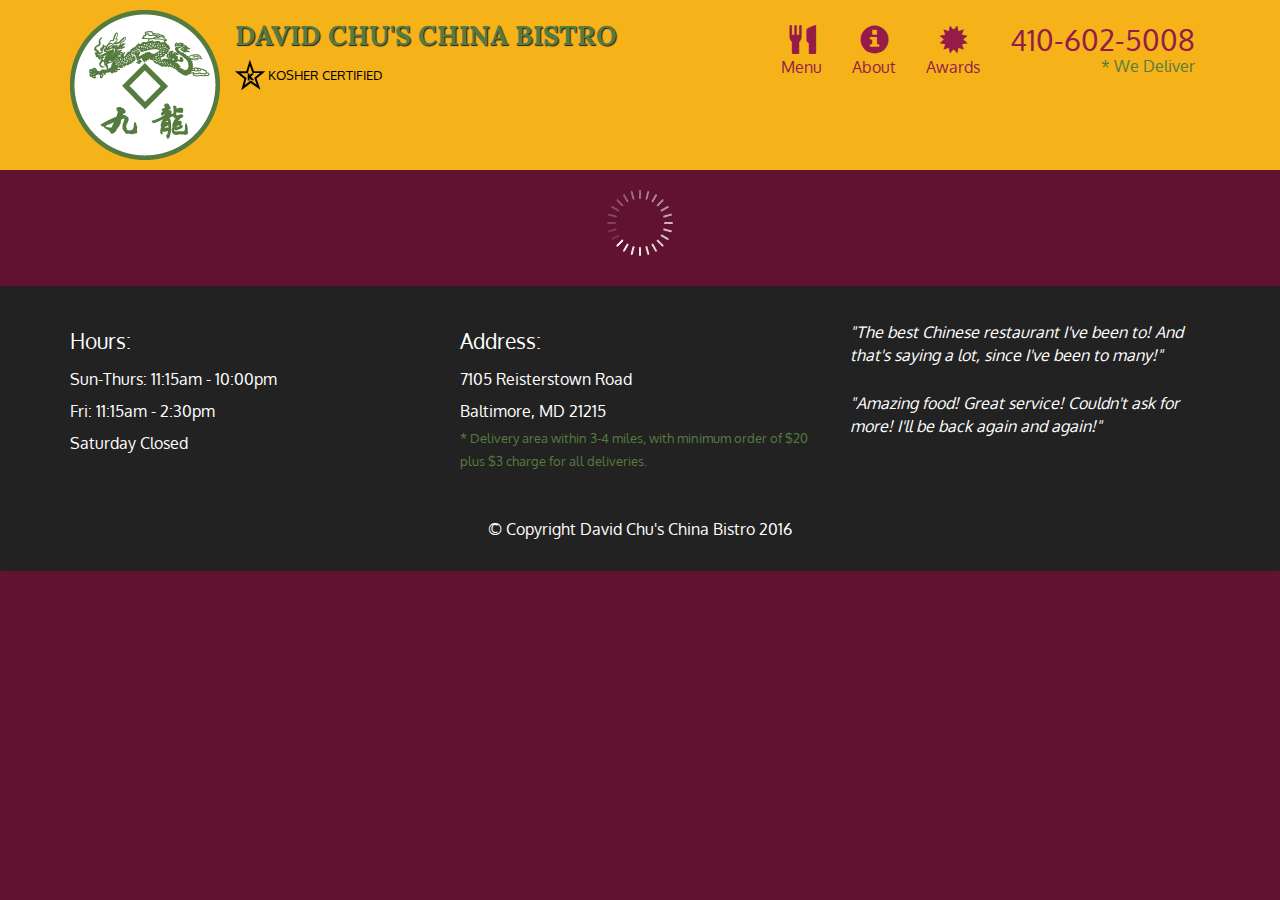
<file: a/index.html>
<!doctype html>
<html lang="en">
  <head>
    <meta charset="utf-8">
    <meta http-equiv="X-UA-Compatible" content="IE=edge">
    <meta name="viewport" content="width=device-width, initial-scale=1">
    <title>David Chu's China Bistro</title>
    <link rel="stylesheet" href="css/bootstrap.min.css">
    <link rel="stylesheet" href="css/styles.css">
    <link href='https://fonts.googleapis.com/css?family=Oxygen:400,300,700' rel='stylesheet' type='text/css'>
    <link href='https://fonts.googleapis.com/css?family=Lora' rel='stylesheet' type='text/css'>
  </head>
<body>
  <header>
    <nav id="header-nav" class="navbar navbar-default">
      <div class="container">
        <div class="navbar-header">
          <a href="index.html" class="pull-left visible-md visible-lg">
            <div id="logo-img" alt="Logo image"></div>
          </a>

          <div class="navbar-brand">
            <a href="index.html"><h1>David Chu's China Bistro</h1></a>
            <p>
              <img src="images/star-k-logo.png" alt="Kosher certification">
              <span>Kosher Certified</span>
            </p>
          </div>

          <button id="navbarToggle" type="button" class="navbar-toggle collapsed" data-toggle="collapse" data-target="#collapsable-nav" aria-expanded="false">
            <span class="sr-only">Toggle navigation</span>
            <span class="icon-bar"></span>
            <span class="icon-bar"></span>
            <span class="icon-bar"></span>
          </button>
        </div>
        
        <div id="collapsable-nav" class="collapse navbar-collapse">
           <ul id="nav-list" class="nav navbar-nav navbar-right">
            <li id="navHomeButton" class="visible-xs active">
              <a href="index.html">
                <span class="glyphicon glyphicon-home"></span> Home</a>
            </li>
            <li id="navMenuButton">
              <a href="#" onclick="$dc.loadMenuCategories();">
                <span class="glyphicon glyphicon-cutlery"></span><br class="hidden-xs"> Menu</a>
            </li>
            <li>
              <a href="#">
                <span class="glyphicon glyphicon-info-sign"></span><br class="hidden-xs"> About</a>
            </li>
            <li>
              <a href="#">
                <span class="glyphicon glyphicon-certificate"></span><br class="hidden-xs"> Awards</a>
            </li>
            <li id="phone" class="hidden-xs">
              <a href="tel:410-602-5008">
                <span>410-602-5008</span></a><div>* We Deliver</div>
            </li>
          </ul><!-- #nav-list -->
        </div><!-- .collapse .navbar-collapse -->
      </div><!-- .container -->
    </nav><!-- #header-nav -->
  </header>

  <div id="call-btn" class="visible-xs">
    <a class="btn" href="tel:410-602-5008">
    <span class="glyphicon glyphicon-earphone"></span>
    410-602-5008
    </a>
  </div>
  <div id="xs-deliver" class="text-center visible-xs">* We Deliver</div>

  <div id="main-content" class="container"></div>

  <footer class="panel-footer">
    <div class="container">
      <div class="row">
        <section id="hours" class="col-sm-4">
          <span>Hours:</span><br>
          Sun-Thurs: 11:15am - 10:00pm<br>
          Fri: 11:15am - 2:30pm<br>
          Saturday Closed
          <hr class="visible-xs">
        </section>
        <section id="address" class="col-sm-4">
          <span>Address:</span><br>
          7105 Reisterstown Road<br>
          Baltimore, MD 21215
          <p>* Delivery area within 3-4 miles, with minimum order of $20 plus $3 charge for all deliveries.</p>
          <hr class="visible-xs">
        </section>
        <section id="testimonials" class="col-sm-4">
          <p>"The best Chinese restaurant I've been to! And that's saying a lot, since I've been to many!"</p>
          <p>"Amazing food! Great service! Couldn't ask for more! I'll be back again and again!"</p>
        </section>
      </div>
      <div class="text-center">&copy; Copyright David Chu's China Bistro 2016</div>
    </div>
  </footer>

  <!-- jQuery (Bootstrap JS plugins depend on it) -->
  <script src="js/jquery-2.1.4.min.js"></script>
  <script src="js/bootstrap.min.js"></script>
  <script src="js/ajax-utils.js"></script>
  <script src="js/script.js"></script>
</body>
</html>
</file>
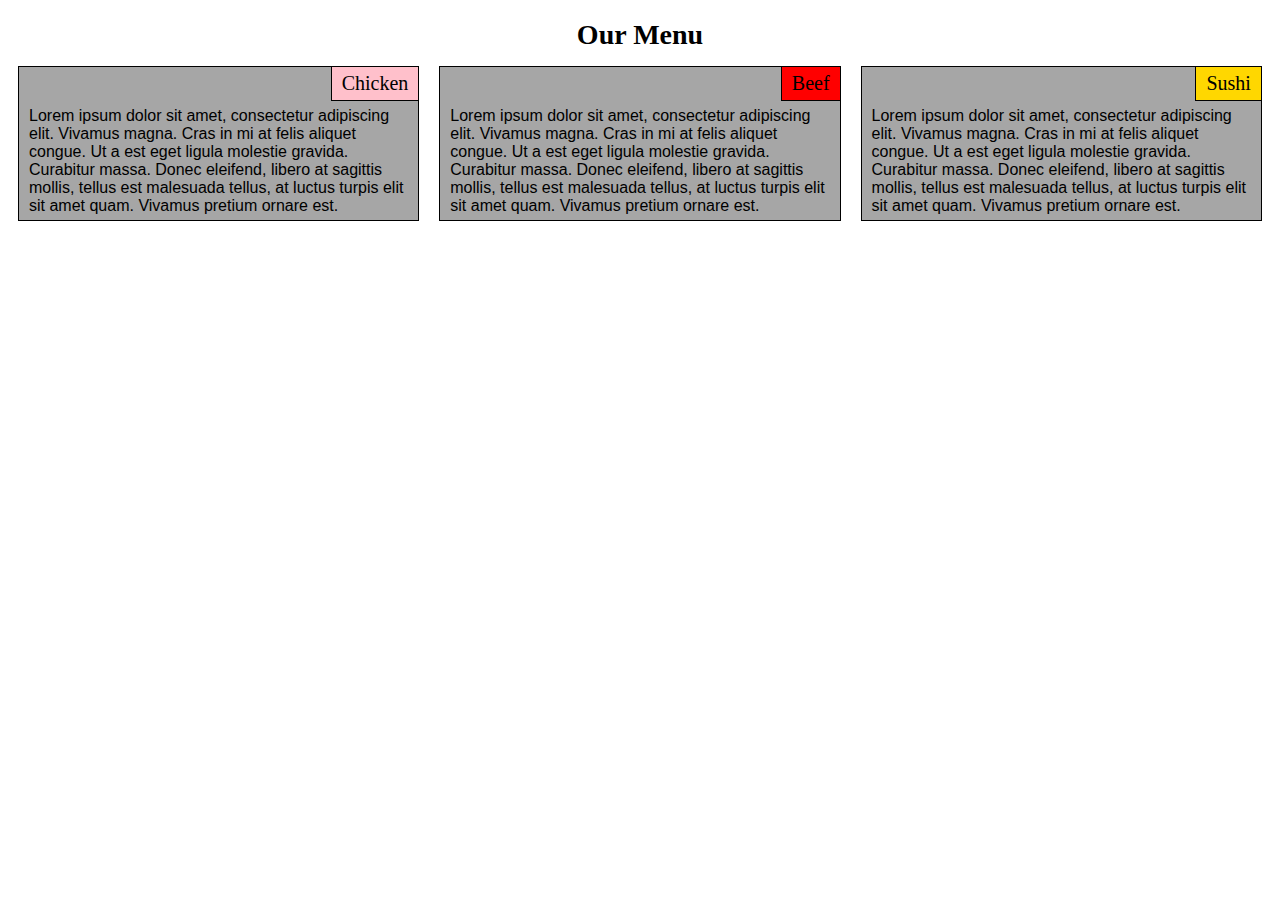
<file: module2-solution/index.html>
<!DOCTYPE html>
<html>
<head>
	<meta charset="utf-8">
	<meta name="viewport" content="width=device-width, initial-scale=1">
	<link rel="stylesheet" href="css/app.css" type="text/css">
	<title>Hola</title>
</head>
<body>

<h1>Our Menu</h1>

<div class="row">

  <div class="col-lg-3 col-md-3" id="container">
  	<section>
  		<p>Lorem ipsum dolor sit amet, consectetur adipiscing elit. Vivamus magna. Cras in mi at felis aliquet congue. Ut a est eget ligula molestie gravida. Curabitur massa. Donec eleifend, libero at sagittis mollis, tellus est malesuada tellus, at luctus turpis elit sit amet quam. Vivamus pretium ornare est.</p>
  	<p id="chicken">Chicken</p>
  	</section>
  </div>
  <div class="col-lg-3 col-md-3" id="container">
  	<section>
  		<p>Lorem ipsum dolor sit amet, consectetur adipiscing elit. Vivamus magna. Cras in mi at felis aliquet congue. Ut a est eget ligula molestie gravida. Curabitur massa. Donec eleifend, libero at sagittis mollis, tellus est malesuada tellus, at luctus turpis elit sit amet quam. Vivamus pretium ornare est.</p>
  	<p id="beef">Beef</p>
  	</section>
  </div>
  <div class="col-lg-3 col-md-1" id="container">
  	<section>
  	<p>Lorem ipsum dolor sit amet, consectetur adipiscing elit. Vivamus magna. Cras in mi at felis aliquet congue. Ut a est eget ligula molestie gravida. Curabitur massa. Donec eleifend, libero at sagittis mollis, tellus est malesuada tellus, at luctus turpis elit sit amet quam. Vivamus pretium ornare est.</p>
  	<p id="sushi">Sushi</p>
  	</section>
  </div>
</div>
</body>
</html>
</file>
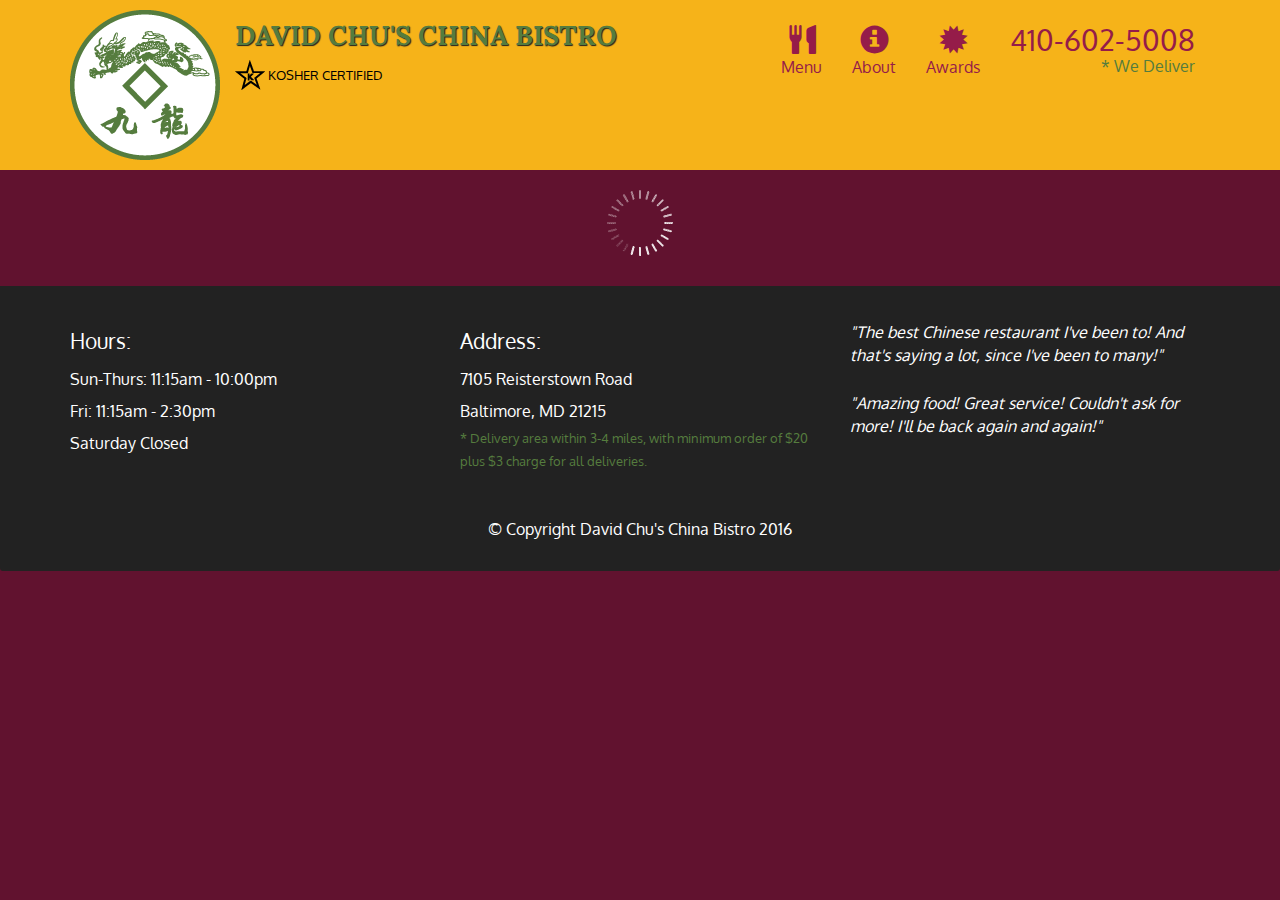
<file: module5-solution/index.html>
<!doctype html>
<html lang="en">
  <head>
    <meta charset="utf-8">
    <meta http-equiv="X-UA-Compatible" content="IE=edge">
    <meta name="viewport" content="width=device-width, initial-scale=1">
    <title>David Chu's China Bistro</title>
    <link rel="stylesheet" href="css/bootstrap.min.css">
    <link rel="stylesheet" href="css/styles.css">
    <link href='https://fonts.googleapis.com/css?family=Oxygen:400,300,700' rel='stylesheet' type='text/css'>
    <link href='https://fonts.googleapis.com/css?family=Lora' rel='stylesheet' type='text/css'>
  </head>
<body>
  <header>
    <nav id="header-nav" class="navbar navbar-default">
      <div class="container">
        <div class="navbar-header">
          <a href="index.html" class="pull-left visible-md visible-lg">
            <div id="logo-img" alt="Logo image"></div>
          </a>

          <div class="navbar-brand">
            <a href="index.html"><h1>David Chu's China Bistro</h1></a>
            <p>
              <img src="images/star-k-logo.png" alt="Kosher certification">
              <span>Kosher Certified</span>
            </p>
          </div>

          <button id="navbarToggle" type="button" class="navbar-toggle collapsed" data-toggle="collapse" data-target="#collapsable-nav" aria-expanded="false">
            <span class="sr-only">Toggle navigation</span>
            <span class="icon-bar"></span>
            <span class="icon-bar"></span>
            <span class="icon-bar"></span>
          </button>
        </div>
        
        <div id="collapsable-nav" class="collapse navbar-collapse">
           <ul id="nav-list" class="nav navbar-nav navbar-right">
            <li id="navHomeButton" class="visible-xs active">
              <a href="index.html">
                <span class="glyphicon glyphicon-home"></span> Home</a>
            </li>
            <li id="navMenuButton">
              <a href="#" onclick="$dc.loadMenuCategories();">
                <span class="glyphicon glyphicon-cutlery"></span><br class="hidden-xs"> Menu</a>
            </li>
            <li>
              <a href="#" onclick="$dc.loadSpecialCategories();">
                <span class="glyphicon glyphicon-info-sign"></span><br class="hidden-xs"> About</a>
            </li>
            <li>
              <a href="#">
                <span class="glyphicon glyphicon-certificate"></span><br class="hidden-xs"> Awards</a>
            </li>
            <li id="phone" class="hidden-xs">
              <a href="tel:410-602-5008">
                <span>410-602-5008</span></a><div>* We Deliver</div>
            </li>
          </ul><!-- #nav-list -->
        </div><!-- .collapse .navbar-collapse -->
      </div><!-- .container -->
    </nav><!-- #header-nav -->
  </header>

  <div id="call-btn" class="visible-xs">
    <a class="btn" href="tel:410-602-5008">
    <span class="glyphicon glyphicon-earphone"></span>
    410-602-5008
    </a>
  </div>
  <div id="xs-deliver" class="text-center visible-xs">* We Deliver</div>

  <div id="main-content" class="container"></div>

  <footer class="panel-footer">
    <div class="container">
      <div class="row">
        <section id="hours" class="col-sm-4">
          <span>Hours:</span><br>
          Sun-Thurs: 11:15am - 10:00pm<br>
          Fri: 11:15am - 2:30pm<br>
          Saturday Closed
          <hr class="visible-xs">
        </section>
        <section id="address" class="col-sm-4">
          <span>Address:</span><br>
          7105 Reisterstown Road<br>
          Baltimore, MD 21215
          <p>* Delivery area within 3-4 miles, with minimum order of $20 plus $3 charge for all deliveries.</p>
          <hr class="visible-xs">
        </section>
        <section id="testimonials" class="col-sm-4">
          <p>"The best Chinese restaurant I've been to! And that's saying a lot, since I've been to many!"</p>
          <p>"Amazing food! Great service! Couldn't ask for more! I'll be back again and again!"</p>
        </section>
      </div>
      <div class="text-center">&copy; Copyright David Chu's China Bistro 2016</div>
    </div>
  </footer>

  <!-- jQuery (Bootstrap JS plugins depend on it) -->
  <script src="js/jquery-2.1.4.min.js"></script>
  <script src="js/bootstrap.min.js"></script>
  <script src="js/ajax-utils.js"></script>
  <script src="js/script.js"></script>
</body>
</html>
</file>
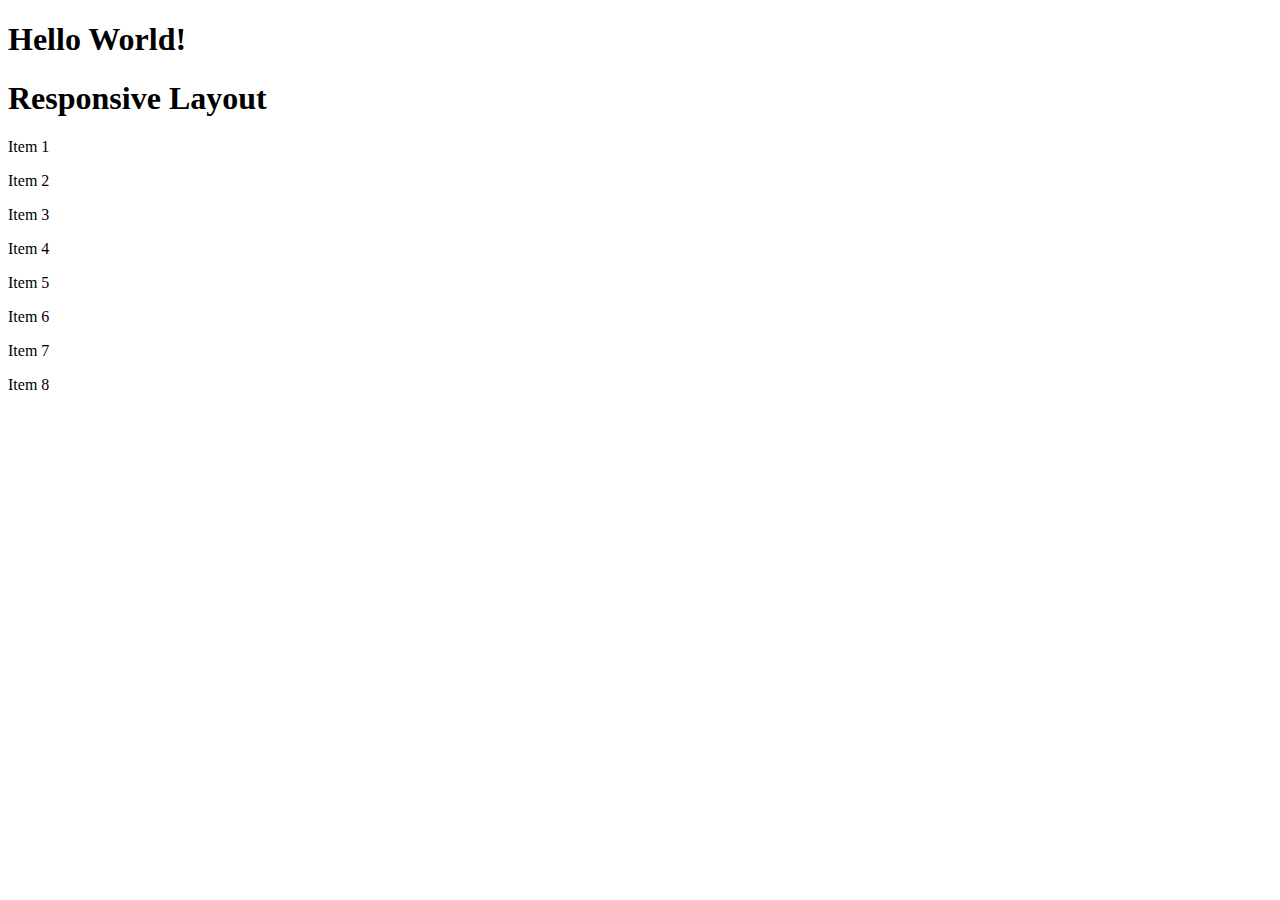
<file: site/index.html>
<!DOCTYPE html>
<html>
<head>
	<meta charset="utf-8">
	<meta name="viewport" content="width=device-width, initial-scale=1">
	<title>Hello Courser!</title>
</head>
<body>
<h1>Hello World!</h1>
</body>

<h1>Responsive Layout</h1>

<div class="row">
  <div class="col-lg-3 col-md-6"><p>Item 1</p></div>
  <div class="col-lg-3 col-md-6"><p>Item 2</p></div>
  <div class="col-lg-3 col-md-6"><p>Item 3</p></div>
  <div class="col-lg-3 col-md-6"><p>Item 4</p></div>
  <div class="col-lg-3 col-md-6"><p>Item 5</p></div>
  <div class="col-lg-3 col-md-6"><p>Item 6</p></div>
  <div class="col-lg-3 col-md-6"><p>Item 7</p></div>
  <div class="col-lg-3 col-md-6"><p>Item 8</p></div>
</div>

</html>
</file>
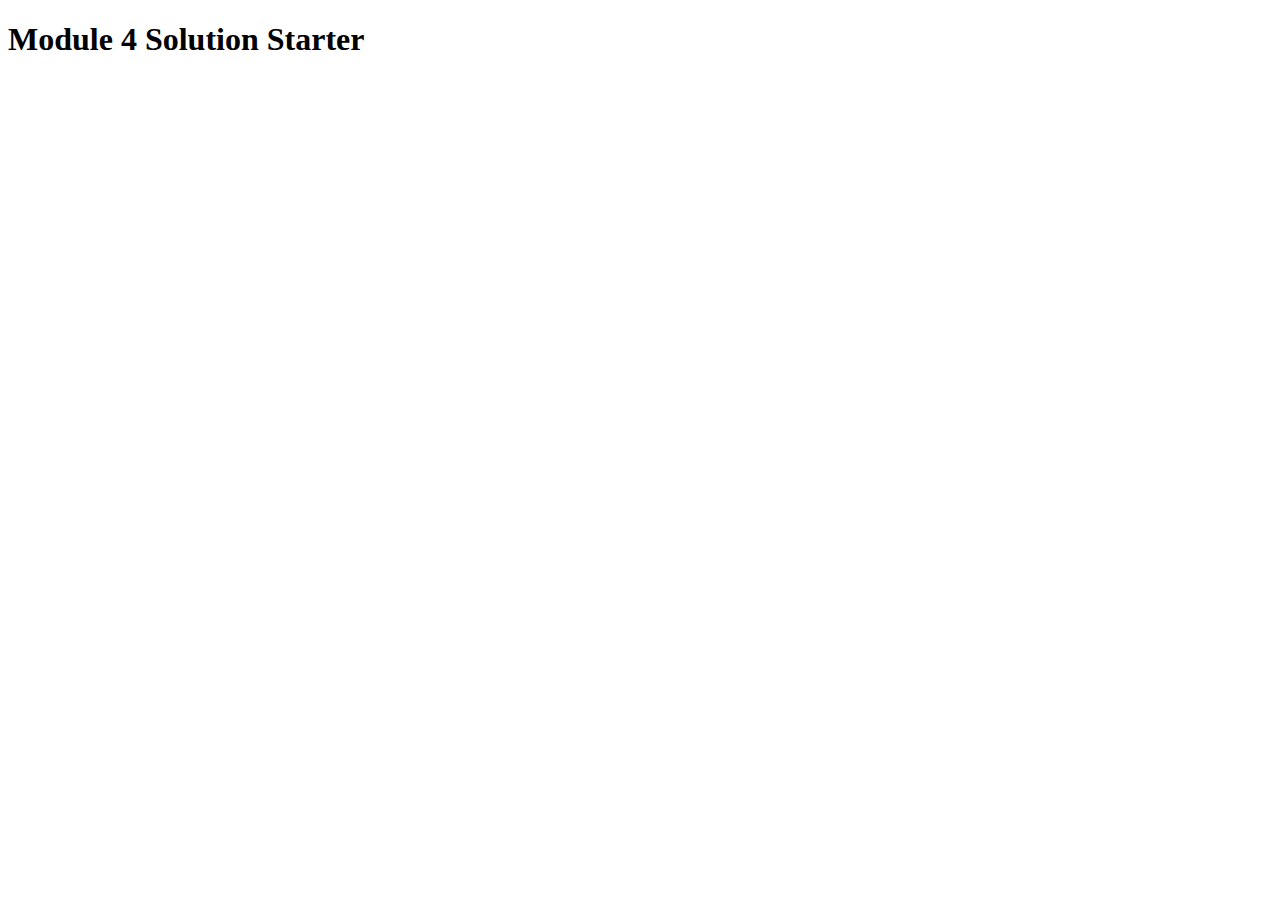
<file: module4-solution/harder/index.html>
<!DOCTYPE html>
<html>
<head>
  <meta charset="utf-8">
  <title>Module 4 Solution Starter</title>
  <script>
    var names = []; // DO NOT REMOVE
  </script>
  <script src="SpeakHello.js"></script>
  <script src="SpeakGoodBye.js"></script>
  <script src="script.js"></script>
</head>
<body>
  <h1>Module 4 Solution Starter</h1>
</body>
</html>
</file>
<file: a/css/styles.css>
body {
  font-size: 16px;
  color: #fff;
  background-color: #61122f;
  font-family: 'Oxygen', sans-serif;
}

/** HEADER **/
#header-nav {
  background-color: #f6b319;
  border-radius: 0;
  border: 0;
}

#logo-img {
  background: url('../images/restaurant-logo_large.png') no-repeat;
  width: 150px;
  height: 150px;
  margin: 10px 15px 10px 0;
}

.navbar-brand {
  padding-top: 25px;
}
.navbar-brand h1 { /* Restaurant name */
  font-family: 'Lora', serif;
  color: #557c3e;
  font-size: 1.5em;
  text-transform: uppercase;
  font-weight: bold;
  text-shadow: 1px 1px 1px #222;
  margin-top: 0;
  margin-bottom: 0;
  line-height: .75;
}
.navbar-brand a:hover, .navbar-brand a:focus {
  text-decoration: none;
}
.navbar-brand p { /* Kosher cert */
  color: #000;
  text-transform: uppercase;
  font-size: .7em;
  margin-top: 15px;
}
.navbar-brand p span { /* Star-K */
  vertical-align: middle;
}

#nav-list {
  margin-top: 10px;
}
#nav-list a {
  color: #951C49;
  text-align: center;
}
#nav-list a:hover {
  background: #E7E7E7;
}
#nav-list a span {
  font-size: 1.8em;
}

#phone {
  margin-top: 5px;
}
#phone a { /* Phone number */
  text-align: right;
  padding-bottom: 0;
}
#phone div { /* We Deliver */
  color: #557c3e;
  text-align: right;
  padding-right: 15px;
}

.navbar-header button.navbar-toggle, .navbar-header .icon-bar {
  border: 1px solid #61122f;
}
.navbar-header button.navbar-toggle {
  clear: both;
  margin-top: -30px;
}
/* END HEADER */

/* FOOTER */
.panel-footer {
  margin-top: 30px;
  padding-top: 35px;
  padding-bottom: 30px;
  background-color: #222;
  border-top: 0;
}
.panel-footer div.row {
  margin-bottom: 35px;
}
#hours, #address {
  line-height: 2;
}
#hours > span, #address > span {
  font-size: 1.3em;
}
#address p {
  color: #557c3e;
  font-size: .8em;
  line-height: 1.8;
}
#testimonials {
  font-style: italic;
}
#testimonials p:nth-child(2) {
  margin-top: 25px;
}
/* END FOOTER */



/* HOME PAGE */
.container .jumbotron {
  box-shadow: 0 0 50px #3F0C1F;
  border: 2px solid #3F0C1F;
}

#menu-tile, #specials-tile, #map-tile {
  height: 250px;
  width: 100%;
  margin-bottom: 15px;
  position: relative;
  border: 2px solid #3F0C1F;
  overflow: hidden;
}
#menu-tile:hover, #specials-tile:hover, #map-tile:hover {
  box-shadow: 0 1px 5px 1px #cccccc;
}
#menu-tile {
  background: url('../images/menu-tile.jpg') no-repeat;
  background-position: center;
}
#specials-tile {
  background: url('../images/specials-tile.jpg') no-repeat;
  background-position: center;
}
#menu-tile span, #specials-tile span, #map-tile span {
  position: absolute;
  bottom: 0;
  right: 0;
  width: 100%;
  text-align: center;
  font-size: 1.6em;
  text-transform: uppercase;
  background-color: #000;
  color: #fff;
  opacity: .8;
}
/* END HOME PAGE */

/* MENU CATEGORIES PAGE */
.category-tile { 
  position: relative;
  border: 2px solid #3F0C1F;
  overflow: hidden;
  width: 200px;
  height: 200px;
  margin: 0 auto 15px;
}
.category-tile span {
  position: absolute;
  bottom: 0;
  right: 0;
  width: 100%;
  text-align: center;
  font-size: 1.2em;
  text-transform: uppercase;
  background-color: #000;
  color: #fff;
  opacity: .8;
}
.category-tile:hover {
  box-shadow: 0 1px 5px 1px #cccccc;
}

#menu-categories-title + div {
  margin-bottom: 50px;
}
/* END MENU CATEGORIES PAGE */

/* SINGLE CATEGORY PAGE */
.menu-item-tile {
  margin-bottom: 25px;
}
.menu-item-tile hr {
  width: 80%;
}
.menu-item-tile .menu-item-price {
  font-size: 1.1em;
  text-align: right;
  margin-top: -15px;
  margin-right: -15px;
}
.menu-item-tile .menu-item-price span {
  font-size: .6em;
}
.menu-item-photo {
  position: relative;
  border: 2px solid #3F0C1F; 
  overflow: hidden;
  padding: 0;
  margin-right: -15px;
  margin-left: auto;
  margin-bottom: 20px;
  max-width: 250px;
}
.menu-item-photo div {
  position: absolute;
  bottom: 0;
  right: 0;
  width: 80px;
  background-color: #557c3e;
  text-align: center;
}
.menu-item-description {
  padding-right: 30px;
}
h3.menu-item-title {
  margin: 0 0 10px;
}
.menu-item-details {
  font-size: .9em;
  font-style: italic;
}
/* END SINGLE CATEGORY PAGE */


/********** Large devices only **********/
@media (min-width: 1200px) {
  .container .jumbotron {
    background: url('../images/jumbotron_1200.jpg') no-repeat;
    height: 675px;
  }
}

/********** Medium devices only **********/
@media (min-width: 992px) and (max-width: 1199px) {
  /* Header */
  #logo-img {
    background: url('../images/restaurant-logo_medium.png') no-repeat;
    width: 100px;
    height: 100px;
    margin: 5px 5px 5px 0;
  }
  /* End Header */

  /* Home Page */
  .container .jumbotron {
    background: url('../images/jumbotron_992.jpg') no-repeat;
    height: 558px;
  }
  /* End Home Page */
}

/********** Small devices only **********/
@media (min-width: 768px) and (max-width: 991px) {
  /* Home Page */
  .container .jumbotron {
    background: url('../images/jumbotron_768.jpg') no-repeat;
    height: 432px;
  }
  /* End Home Page */
}

/********** Extra small devices only **********/
@media (max-width: 767px) {
  /* Header */
  .navbar-brand {
    padding-top: 10px;
    height: 80px;
  }
  .navbar-brand h1 { /* Restaurant name */
    padding-top: 10px;
    font-size: 5vw; /* 1vw = 1% of viewport width */
  }
  .navbar-brand p { /* Kosher cert */
    font-size: .6em;
    margin-top: 12px;
  }
  .navbar-brand p img { /* Star-K */
    height: 20px;
  }

  #collapsable-nav a { /* Collapsed nav menu text */
    font-size: 1.2em;
  }
  #collapsable-nav a span { /* Collapsed nav menu glyph */
    font-size: 1em;
    margin-right: 5px;
  }

  #call-btn > a {
    font-size: 1.5em;
    display: block;
    margin: 0 20px;
    padding: 10px;
    border: 2px solid #fff;
    background-color: #f6b319;
    color: #951c49;
  }
  #xs-deliver {
    margin-top: 5px;
    font-size: .7em;
    letter-spacing: .1em;
    text-transform: uppercase;
  }
  /* End Header */

  /* Footer */
  .panel-footer section {
    margin-bottom: 30px;
    text-align: center;
  }
  .panel-footer section:nth-child(3) {
    margin-bottom: 0; /* margin already exists on the whole row */
  }
  .panel-footer section hr {
    width: 50%;
  }
  /* End Footer */

  /* Home Page */
  .container .jumbotron {
    margin-top: 30px;
    padding: 0;
  }
  #menu-tile, #specials-tile {
    width: 360px;
    margin: 0 auto 15px;
  }

  .menu-item-photo {
    margin-right: auto;
  }
  .menu-item-tile .menu-item-price {
    text-align: center;
  }
  .menu-item-description {
    text-align: center;;
  }
}


/********** Super extra small devices Only :-) (e.g., iPhone 4) **********/
@media (max-width: 479px) {
  /* Header */
  .navbar-brand h1 { /* Restaurant name */
    padding-top: 5px;
    font-size: 6vw;
  }
  /* End Header */
  
  /* Home page */
  #menu-tile, #specials-tile {
    width: 280px;
    margin: 0 auto 15px;
  }

  .col-xxs-12 {
    position: relative;
    min-height: 1px;
    padding-right: 15px;
    padding-left: 15px;
    float: left;
    width: 100%;
  }
}
</file>
<file: module2-solution/css/app.css>
/********** Base styles **********/
* {
  box-sizing: border-box;
}
h1 {
  margin-bottom: 15px; 
  text-align:center;
  font-family: fantasy;
  font-size: 1.75em;
}

p { 
  border: 1px solid black;
  background-color: #A6A6A6;
  width: auto;
  height: auto;
  margin-top: 0px;
  margin-bottom: 10px;
  margin-right: 10px;
  margin-left: 10px;
  padding-top: 40px;
  padding-bottom: 5px;
  padding-right: 10px;
  padding-left: 10px;
  font-family: Helvetica;
}

div#container {
  position: relative;
}

#chicken {
  background-color: #FFC0CB;
  position: absolute;
  right: 0px;
  top: 0px;
  padding-top: 5px;
  margin-top: 0px;
  font-family: fantasy;
  font-size: 1.25em;
}

#beef {
  background-color: #FF0000;
  position: absolute;
  right: 0px;
  top: 0px;
  padding-top: 5px;
  margin-top: 0px;
  font-family: fantasy;
  font-size: 1.25em;
}

#sushi {
  background-color: #FFD700;
  position: absolute;
  right: 0px;
  top: 0px;
  padding-top: 5px;
  margin-top: 0px;
  font-family: fantasy;
  font-size: 1.25em;
}
/* Simple Responsive Framework. */
.row {
  width: 100%;
}

/********** Destock devices only **********/
@media (min-width: 992px) {
  .col-lg-1, .col-lg-2, .col-lg-3 {
    float: left;
  }
  .col-lg-1 {
    width: 8.33%;
  }
  .col-lg-2 {
    width: 16.66%;
  }
  .col-lg-3 {
    width: 33.33%;
  }
}

/********** Tablet devices only **********/
@media (min-width: 768px) and (max-width: 991px) {
  .col-md-1, .col-md-2, .col-md-3 {
    float: left;
  }
  .col-md-1 {
    width: 100%;
  }
  .col-md-2 {
    width: 16.66%;
  }
  .col-md-3 {
    width: 50%;
  }
}
</file>
<file: module5-solution/css/styles.css>
body {
  font-size: 16px;
  color: #fff;
  background-color: #61122f;
  font-family: 'Oxygen', sans-serif;
}

/** HEADER **/
#header-nav {
  background-color: #f6b319;
  border-radius: 0;
  border: 0;
}

#logo-img {
  background: url('../images/restaurant-logo_large.png') no-repeat;
  width: 150px;
  height: 150px;
  margin: 10px 15px 10px 0;
}

.navbar-brand {
  padding-top: 25px;
}
.navbar-brand h1 { /* Restaurant name */
  font-family: 'Lora', serif;
  color: #557c3e;
  font-size: 1.5em;
  text-transform: uppercase;
  font-weight: bold;
  text-shadow: 1px 1px 1px #222;
  margin-top: 0;
  margin-bottom: 0;
  line-height: .75;
}
.navbar-brand a:hover, .navbar-brand a:focus {
  text-decoration: none;
}
.navbar-brand p { /* Kosher cert */
  color: #000;
  text-transform: uppercase;
  font-size: .7em;
  margin-top: 15px;
}
.navbar-brand p span { /* Star-K */
  vertical-align: middle;
}

#nav-list {
  margin-top: 10px;
}
#nav-list a {
  color: #951C49;
  text-align: center;
}
#nav-list a:hover {
  background: #E7E7E7;
}
#nav-list a span {
  font-size: 1.8em;
}

#phone {
  margin-top: 5px;
}
#phone a { /* Phone number */
  text-align: right;
  padding-bottom: 0;
}
#phone div { /* We Deliver */
  color: #557c3e;
  text-align: right;
  padding-right: 15px;
}

.navbar-header button.navbar-toggle, .navbar-header .icon-bar {
  border: 1px solid #61122f;
}
.navbar-header button.navbar-toggle {
  clear: both;
  margin-top: -30px;
}
/* END HEADER */

/* FOOTER */
.panel-footer {
  margin-top: 30px;
  padding-top: 35px;
  padding-bottom: 30px;
  background-color: #222;
  border-top: 0;
}
.panel-footer div.row {
  margin-bottom: 35px;
}
#hours, #address {
  line-height: 2;
}
#hours > span, #address > span {
  font-size: 1.3em;
}
#address p {
  color: #557c3e;
  font-size: .8em;
  line-height: 1.8;
}
#testimonials {
  font-style: italic;
}
#testimonials p:nth-child(2) {
  margin-top: 25px;
}
/* END FOOTER */



/* HOME PAGE */
.container .jumbotron {
  box-shadow: 0 0 50px #3F0C1F;
  border: 2px solid #3F0C1F;
}

#menu-tile, #specials-tile, #map-tile {
  height: 250px;
  width: 100%;
  margin-bottom: 15px;
  position: relative;
  border: 2px solid #3F0C1F;
  overflow: hidden;
}
#menu-tile:hover, #specials-tile:hover, #map-tile:hover {
  box-shadow: 0 1px 5px 1px #cccccc;
}
#menu-tile {
  background: url('../images/menu-tile.jpg') no-repeat;
  background-position: center;
}
#specials-tile {
  background: url('../images/specials-tile.jpg') no-repeat;
  background-position: center;
}
#menu-tile span, #specials-tile span, #map-tile span {
  position: absolute;
  bottom: 0;
  right: 0;
  width: 100%;
  text-align: center;
  font-size: 1.6em;
  text-transform: uppercase;
  background-color: #000;
  color: #fff;
  opacity: .8;
}
/* END HOME PAGE */

/* MENU CATEGORIES PAGE */
.category-tile { 
  position: relative;
  border: 2px solid #3F0C1F;
  overflow: hidden;
  width: 200px;
  height: 200px;
  margin: 0 auto 15px;
}
.category-tile span {
  position: absolute;
  bottom: 0;
  right: 0;
  width: 100%;
  text-align: center;
  font-size: 1.2em;
  text-transform: uppercase;
  background-color: #000;
  color: #fff;
  opacity: .8;
}
.category-tile:hover {
  box-shadow: 0 1px 5px 1px #cccccc;
}

#menu-categories-title + div {
  margin-bottom: 50px;
}
/* END MENU CATEGORIES PAGE */

/* SINGLE CATEGORY PAGE */
.menu-item-tile {
  margin-bottom: 25px;
}
.menu-item-tile hr {
  width: 80%;
}
.menu-item-tile .menu-item-price {
  font-size: 1.1em;
  text-align: right;
  margin-top: -15px;
  margin-right: -15px;
}
.menu-item-tile .menu-item-price span {
  font-size: .6em;
}
.menu-item-photo {
  position: relative;
  border: 2px solid #3F0C1F; 
  overflow: hidden;
  padding: 0;
  margin-right: -15px;
  margin-left: auto;
  margin-bottom: 20px;
  max-width: 250px;
}
.menu-item-photo div {
  position: absolute;
  bottom: 0;
  right: 0;
  width: 80px;
  background-color: #557c3e;
  text-align: center;
}
.menu-item-description {
  padding-right: 30px;
}
h3.menu-item-title {
  margin: 0 0 10px;
}
.menu-item-details {
  font-size: .9em;
  font-style: italic;
}
/* END SINGLE CATEGORY PAGE */


/********** Large devices only **********/
@media (min-width: 1200px) {
  .container .jumbotron {
    background: url('../images/jumbotron_1200.jpg') no-repeat;
    height: 675px;
  }
}

/********** Medium devices only **********/
@media (min-width: 992px) and (max-width: 1199px) {
  /* Header */
  #logo-img {
    background: url('../images/restaurant-logo_medium.png') no-repeat;
    width: 100px;
    height: 100px;
    margin: 5px 5px 5px 0;
  }
  /* End Header */

  /* Home Page */
  .container .jumbotron {
    background: url('../images/jumbotron_992.jpg') no-repeat;
    height: 558px;
  }
  /* End Home Page */
}

/********** Small devices only **********/
@media (min-width: 768px) and (max-width: 991px) {
  /* Home Page */
  .container .jumbotron {
    background: url('../images/jumbotron_768.jpg') no-repeat;
    height: 432px;
  }
  /* End Home Page */
}

/********** Extra small devices only **********/
@media (max-width: 767px) {
  /* Header */
  .navbar-brand {
    padding-top: 10px;
    height: 80px;
  }
  .navbar-brand h1 { /* Restaurant name */
    padding-top: 10px;
    font-size: 5vw; /* 1vw = 1% of viewport width */
  }
  .navbar-brand p { /* Kosher cert */
    font-size: .6em;
    margin-top: 12px;
  }
  .navbar-brand p img { /* Star-K */
    height: 20px;
  }

  #collapsable-nav a { /* Collapsed nav menu text */
    font-size: 1.2em;
  }
  #collapsable-nav a span { /* Collapsed nav menu glyph */
    font-size: 1em;
    margin-right: 5px;
  }

  #call-btn > a {
    font-size: 1.5em;
    display: block;
    margin: 0 20px;
    padding: 10px;
    border: 2px solid #fff;
    background-color: #f6b319;
    color: #951c49;
  }
  #xs-deliver {
    margin-top: 5px;
    font-size: .7em;
    letter-spacing: .1em;
    text-transform: uppercase;
  }
  /* End Header */

  /* Footer */
  .panel-footer section {
    margin-bottom: 30px;
    text-align: center;
  }
  .panel-footer section:nth-child(3) {
    margin-bottom: 0; /* margin already exists on the whole row */
  }
  .panel-footer section hr {
    width: 50%;
  }
  /* End Footer */

  /* Home Page */
  .container .jumbotron {
    margin-top: 30px;
    padding: 0;
  }
  #menu-tile, #specials-tile {
    width: 360px;
    margin: 0 auto 15px;
  }

  .menu-item-photo {
    margin-right: auto;
  }
  .menu-item-tile .menu-item-price {
    text-align: center;
  }
  .menu-item-description {
    text-align: center;;
  }
}


/********** Super extra small devices Only :-) (e.g., iPhone 4) **********/
@media (max-width: 479px) {
  /* Header */
  .navbar-brand h1 { /* Restaurant name */
    padding-top: 5px;
    font-size: 6vw;
  }
  /* End Header */
  
  /* Home page */
  #menu-tile, #specials-tile {
    width: 280px;
    margin: 0 auto 15px;
  }

  .col-xxs-12 {
    position: relative;
    min-height: 1px;
    padding-right: 15px;
    padding-left: 15px;
    float: left;
    width: 100%;
  }
}
</file>
